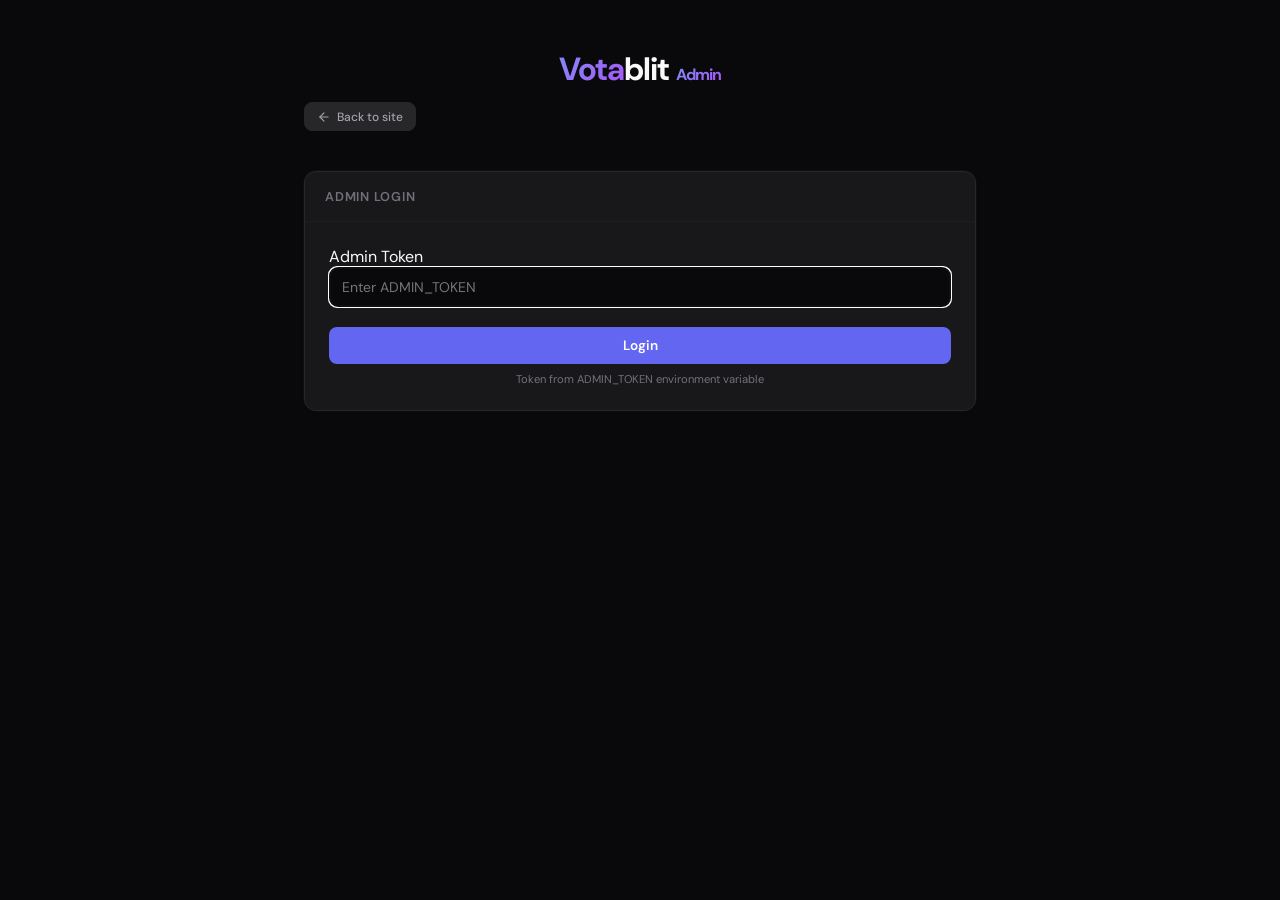
<file: templates/admin_login.html>
<!DOCTYPE html>
<html lang="en">
<head>
    <meta charset="UTF-8">
    <meta name="viewport" content="width=device-width, initial-scale=1.0">
    <title>Admin Login — Votablit</title>
    <link rel="icon" type="image/png" href="/static/favicon.png">
    <link rel="icon" type="image/x-icon" href="/static/favicon.ico">
    <link rel="preconnect" href="https://fonts.googleapis.com">
    <link href="https://fonts.googleapis.com/css2?family=DM+Sans:ital,opsz,wght@0,9..40,400;0,9..40,500;0,9..40,600;0,9..40,700;1,9..40,400&display=swap" rel="stylesheet">
    <link rel="stylesheet" href="/static/style.css">
</head>
<body>
<div class="page">
    <header class="hero">
        <h1><span>Vota</span>blit <span style="font-size:0.5em;color:var(--text-3)">Admin</span></h1>
        <div class="hero-links">
            <a href="/" class="gh-link" style="margin-right:auto">
                <svg width="14" height="14" viewBox="0 0 24 24" fill="none" stroke="currentColor" stroke-width="2" stroke-linecap="round"><line x1="19" y1="12" x2="5" y2="12"/><polyline points="12 19 5 12 12 5"/></svg>
                Back to site
            </a>
        </div>
    </header>

    <div class="card">
        <div class="card-head"><h2>Admin Login</h2></div>
        <div class="card-body" style="padding:1.5rem;">
            <form id="login-form">
                <div class="field">
                    <label class="field-label">Admin Token</label>
                    <input id="admin-token-input" type="password" name="token" class="field-input" placeholder="Enter ADMIN_TOKEN" required autofocus
                           style="width:100%;padding:0.625rem 0.75rem;border:1px solid var(--border);border-radius:var(--radius-sm);background:var(--bg);color:var(--text);font-family:inherit;font-size:0.875rem;">
                </div>
                <div class="modal-actions">
                    <button type="submit" class="btn btn-accent">Login</button>
                </div>
            </form>
            <p class="hint">Token from ADMIN_TOKEN environment variable</p>
        </div>
    </div>

    <div id="toasts"></div>

    <script>
        document.getElementById('login-form').addEventListener('submit', function(e) {
            e.preventDefault();
            var token = document.getElementById('admin-token-input').value;
            fetch('/admin/login', {
                method: 'POST',
                headers: { 'Authorization': 'Bearer ' + token },
            }).then(function(r) {
                if (r.ok) {
                    return r.text().then(function(html) {
                        localStorage.setItem('admin_token', token);
                        document.open();
                        document.write(html);
                        document.close();
                    });
                } else {
                    return r.json().then(function(d) {
                        toast(d.error || 'Login failed', false);
                    });
                }
            }).catch(function() { toast('Login failed', false); });
        });
        function toast(msg, ok) {
            var d = document.createElement('div');
            d.className = 'toast ' + (ok ? 'toast-ok' : 'toast-err');
            d.textContent = msg;
            document.getElementById('toasts').appendChild(d);
            setTimeout(function() { d.remove(); }, 4000);
        }
    </script>
</div>
</body>
</html>
</file>
<file: static/style.css>
*, *::before, *::after { margin: 0; padding: 0; box-sizing: border-box; }
:root {
    --bg: #09090b;
    --surface: #18181b;
    --surface-2: #27272a;
    --surface-3: #3f3f46;
    --border: #27272a;
    --border-subtle: #1e1e22;
    --text: #fafafa;
    --text-2: #a1a1aa;
    --text-3: #71717a;
    --accent: #818cf8;
    --accent-2: #6366f1;
    --accent-dim: rgba(129,140,248,0.08);
    --green: #4ade80;
    --green-dim: rgba(74,222,128,0.08);
    --red: #f87171;
    --red-dim: rgba(248,113,113,0.08);
    --amber: #fbbf24;
    --amber-dim: rgba(251,191,36,0.08);
    --radius: 12px;
    --radius-sm: 8px;
    --shadow: 0 1px 2px rgba(0,0,0,0.4), 0 0 0 1px rgba(255,255,255,0.03);
    --shadow-lg: 0 8px 32px rgba(0,0,0,0.5), 0 0 0 1px rgba(255,255,255,0.04);
}
body {
    font-family: 'DM Sans', -apple-system, BlinkMacSystemFont, sans-serif;
    background: var(--bg); color: var(--text);
    min-height: 100vh; -webkit-font-smoothing: antialiased;
}
.page { max-width: 720px; margin: 0 auto; padding: 3rem 1.5rem 6rem; }

/* -- Hero -- */
.hero { text-align: center; margin-bottom: 2.5rem; }
.hero h1 { font-size: 2rem; font-weight: 700; letter-spacing: -0.03em; margin-bottom: 0.5rem; }
.hero h1 span { background: linear-gradient(135deg, var(--accent), #a855f7); -webkit-background-clip: text; -webkit-text-fill-color: transparent; }
.hero p { color: var(--text-3); font-size: 0.95rem; max-width: 480px; margin: 0 auto; }
.gh-link {
    display: inline-flex; align-items: center; gap: 0.375rem;
    padding: 0.35rem 0.75rem;
    background: var(--surface-2); border: 1px solid var(--border);
    border-radius: var(--radius-sm); color: var(--text-2);
    font-size: 0.75rem; font-weight: 500; text-decoration: none;
    transition: all 0.15s;
}
.gh-link:hover { border-color: var(--text-3); color: var(--text); background: var(--surface-3); }
.hero-links {
    display: flex; justify-content: center; align-items: center; gap: 0.5rem;
    margin-top: 0.75rem;
}

/* -- Tabs row -- */
.tabs-row {
    display: flex; align-items: flex-end; gap: 1.5rem;
    border-bottom: 1px solid var(--border); margin-bottom: 1.5rem;
}
.tabs-row .main-tabs { flex-shrink: 0; border-bottom: none; margin-bottom: 0; }

/* -- Rules pill (in hero) -- */
.rules-pill {
    position: relative;
    display: inline-flex; align-items: center; gap: 0.3rem;
    padding: 0.35rem 0.65rem;
    background: var(--surface-2); border: 1px solid var(--border);
    border-radius: var(--radius-sm); color: var(--text-2);
    font-size: 0.75rem; font-weight: 500;
    cursor: pointer; transition: all 0.15s;
    user-select: none;
}
.rules-pill:hover { border-color: var(--text-3); color: var(--text); background: var(--surface-3); }
.rules-arrow { font-size: 0.45rem; transition: transform 0.15s; margin-left: -0.1rem; }
.rules-dropdown {
    position: absolute; top: calc(100% + 6px); left: 50%; transform: translateX(-50%);
    background: var(--surface); border: 1px solid var(--border);
    border-radius: var(--radius-sm); box-shadow: var(--shadow-lg);
    padding: 0.6rem 0.875rem;
    max-height: 0; overflow: hidden; opacity: 0;
    transition: max-height 0.2s ease, opacity 0.15s ease, padding 0.15s ease;
    pointer-events: none; white-space: nowrap;
    width: max-content; z-index: 30;
}
/* Desktop: hover */
@media (hover: hover) {
    .rules-pill:hover .rules-dropdown,
    .rules-pill.open .rules-dropdown {
        max-height: 200px; opacity: 1; padding: 0.6rem 0.875rem; pointer-events: auto;
    }
    .rules-pill:hover .rules-arrow,
    .rules-pill.open .rules-arrow { transform: rotate(180deg); }
}
/* Touch/click toggle */
.rules-pill.open .rules-dropdown {
    max-height: 200px; opacity: 1; padding: 0.6rem 0.875rem; pointer-events: auto;
}
.rules-pill.open .rules-arrow { transform: rotate(180deg); }
.rules-list {
    list-style: none; display: flex; flex-direction: column; gap: 0.2rem;
    margin: 0; padding: 0; text-align: left;
}
.rules-list li {
    font-size: 0.7rem; color: var(--text-2); padding-left: 0.7rem;
    position: relative; white-space: nowrap; line-height: 1.4;
}
.rules-list li::before {
    content: ''; position: absolute; left: 0; top: 0.4em;
    width: 3px; height: 3px; border-radius: 50%;
    background: var(--accent);
}

/* -- Stats -- */
.stats { display: flex; justify-content: center; gap: 2.5rem; margin-bottom: 2.5rem; }
.stat { text-align: center; }
.stat-value { font-size: 1.5rem; font-weight: 700; letter-spacing: -0.02em; }
.stat-label { font-size: 0.7rem; color: var(--text-3); text-transform: uppercase; letter-spacing: 0.06em; margin-top: 0.125rem; }

/* -- Winner banner -- */
.winner-banner {
    background: linear-gradient(135deg, rgba(251,191,36,0.06), rgba(245,158,11,0.03));
    border: 1px solid rgba(251,191,36,0.15); border-radius: var(--radius);
    padding: 1rem 1.25rem; margin-bottom: 1.5rem;
    display: flex; align-items: center; gap: 0.875rem;
}
.winner-icon {
    width: 40px; height: 40px;
    background: linear-gradient(135deg, #fbbf24, #f59e0b); border-radius: 10px;
    display: grid; place-items: center; font-size: 1.2rem; flex-shrink: 0;
    box-shadow: 0 0 16px rgba(251,191,36,0.2);
}
.winner-info { min-width: 0; }
.winner-info h3 { font-size: 0.85rem; font-weight: 600; overflow: hidden; text-overflow: ellipsis; }
.winner-info h3 span { color: var(--amber); }
.winner-info p { font-size: 0.75rem; color: var(--text-3); margin-top: 0.125rem; }

/* -- Search -- */
.search-wrapper { position: relative; margin-bottom: 1.5rem; }
.search-bar {
    display: flex; align-items: center; gap: 0.5rem;
    padding: 0.6rem 0.875rem; background: var(--surface);
    border: 1px solid var(--border); border-radius: var(--radius);
    box-shadow: var(--shadow); transition: border-color 0.15s, box-shadow 0.15s;
}
.search-bar:focus-within { border-color: var(--accent-2); box-shadow: 0 0 0 3px var(--accent-dim); }
.search-icon { color: var(--text-3); flex-shrink: 0; }
.search-input {
    flex: 1; border: none; background: none; color: var(--text);
    font-family: inherit; font-size: 0.875rem; outline: none;
}
.search-input::placeholder { color: var(--text-3); }
.search-kbd {
    padding: 0.125rem 0.375rem; background: var(--surface-2);
    border: 1px solid var(--border); border-radius: 4px;
    font-family: inherit; font-size: 0.65rem; color: var(--text-3);
    line-height: 1; flex-shrink: 0;
}
.search-dropdown {
    position: absolute; top: calc(100% + 4px); left: 0; right: 0; z-index: 40;
    background: var(--surface); border: 1px solid var(--border);
    border-radius: var(--radius); box-shadow: var(--shadow-lg);
    max-height: 320px; overflow-y: auto;
    display: none;
}
.search-dropdown.open { display: block; }
.search-result {
    display: flex; align-items: center; gap: 0.75rem;
    padding: 0.75rem 1rem; cursor: pointer; transition: background 0.1s;
    text-decoration: none; color: inherit;
}
.search-result + .search-result { border-top: 1px solid var(--border-subtle); }
.search-result:hover { background: var(--surface-2); }
.search-result-icon {
    width: 30px; height: 30px; background: var(--green-dim);
    border-radius: var(--radius-sm); display: grid; place-items: center;
    font-size: 0.8rem; flex-shrink: 0; border: 1px solid rgba(74,222,128,0.12);
}
.search-result-info { flex: 1; min-width: 0; }
.search-result-name { font-weight: 600; font-size: 0.85rem; }
.search-result-meta { font-size: 0.7rem; color: var(--text-3); margin-top: 1px; }
.search-result-link {
    font-size: 0.7rem; color: var(--accent); text-decoration: none;
    flex-shrink: 0;
}
.search-result-link:hover { text-decoration: underline; }
.search-empty { padding: 1.5rem; text-align: center; color: var(--text-3); font-size: 0.82rem; }

/* -- Main tabs -- */
.main-tabs { display: flex; gap: 0; }
.main-tab {
    padding: 0.75rem 1.25rem; border: none; background: none;
    color: var(--text-3); font-family: inherit; font-size: 0.85rem;
    font-weight: 500; cursor: pointer; position: relative; transition: color 0.15s;
}
.main-tab:hover { color: var(--text-2); }
.main-tab.on { color: var(--text); }
.main-tab.on::after {
    content: ''; position: absolute; bottom: -1px; left: 0; right: 0;
    height: 2px; background: var(--accent); border-radius: 2px 2px 0 0;
}
.main-tab .count {
    display: inline-flex; align-items: center; justify-content: center;
    min-width: 18px; height: 18px; padding: 0 5px; margin-left: 0.375rem;
    background: var(--surface-2); border-radius: 999px;
    font-size: 0.65rem; font-weight: 600; color: var(--text-3);
}
.main-tab.on .count { background: var(--accent-dim); color: var(--accent); }
.tab-pane { display: none; }
.tab-pane.on { display: block; }

/* -- Card -- */
.card {
    background: var(--surface); border: 1px solid var(--border);
    border-radius: var(--radius); box-shadow: var(--shadow); overflow: hidden;
}
.card-head {
    padding: 1rem 1.25rem; border-bottom: 1px solid var(--border-subtle);
    display: flex; align-items: center; justify-content: space-between;
    gap: 0.75rem; flex-wrap: wrap;
}
.card-head h2 {
    font-size: 0.8rem; font-weight: 600; text-transform: uppercase;
    letter-spacing: 0.06em; color: var(--text-3); white-space: nowrap;
}
.card-body { padding: 0; }

/* -- Leaderboard -- */
.lb-list { list-style: none; }
.lb-item {
    display: flex; align-items: center; gap: 0.75rem;
    padding: 0.75rem 1.25rem; transition: background 0.15s;
}
.lb-item:hover { background: var(--surface-2); }
.lb-item + .lb-item { border-top: 1px solid var(--border-subtle); }
.lb-rank {
    width: 30px; height: 30px; border-radius: var(--radius-sm);
    display: grid; place-items: center; font-size: 0.75rem; font-weight: 700;
    flex-shrink: 0; background: var(--surface-2); color: var(--text-3);
}
.lb-rank.r1 { background: linear-gradient(135deg, #fbbf24, #f59e0b); color: #000; box-shadow: 0 0 12px rgba(251,191,36,0.2); }
.lb-rank.r2 { background: linear-gradient(135deg, #d4d4d8, #a1a1aa); color: #000; }
.lb-rank.r3 { background: linear-gradient(135deg, #d97706, #b45309); color: #fff; }
.lb-info { flex: 1; min-width: 0; }
.lb-name { font-weight: 600; font-size: 0.875rem; white-space: nowrap; overflow: hidden; text-overflow: ellipsis; }
.lb-hf { font-size: 0.7rem; color: var(--text-3); white-space: nowrap; overflow: hidden; text-overflow: ellipsis; margin-top: 1px; }
.lb-hf a { color: var(--accent); text-decoration: none; }
.lb-hf a:hover { text-decoration: underline; }
.lb-votes {
    font-variant-numeric: tabular-nums; font-weight: 700; font-size: 0.85rem;
    color: var(--accent); flex-shrink: 0; min-width: 50px; text-align: right;
}
.lb-votes small { font-size: 0.6rem; font-weight: 500; color: var(--text-3); margin-left: 2px; }
.lb-vote-form { flex-shrink: 0; }
.lb-vote-btn {
    width: 32px; height: 32px; border: 1px solid var(--border);
    border-radius: var(--radius-sm); background: var(--bg);
    color: var(--text-3); font-size: 0.75rem; cursor: pointer;
    display: grid; place-items: center; transition: all 0.15s;
}
.lb-vote-btn:hover { border-color: var(--accent); color: var(--accent); background: var(--accent-dim); }
.lb-vote-btn:active { transform: scale(0.92); }
.lb-vote-btn:disabled { opacity: 0.4; cursor: not-allowed; transform: none; }

/* -- Empty -- */
.empty { text-align: center; padding: 3.5rem 1.5rem; }
.empty-icon {
    width: 56px; height: 56px; margin: 0 auto 1rem;
    background: var(--surface-2); border-radius: 50%;
    display: grid; place-items: center; font-size: 1.5rem;
}
.empty h3 { font-size: 0.95rem; font-weight: 600; color: var(--text-2); margin-bottom: 0.25rem; }
.empty p { font-size: 0.82rem; color: var(--text-3); }

/* -- Abliterated table (desktop) -- */
.del-table { width: 100%; border-collapse: collapse; font-size: 0.8rem; }
.del-table thead { position: sticky; top: 0; }
.del-table th {
    padding: 0.5rem 0.75rem; text-align: left; font-size: 0.65rem;
    font-weight: 600; text-transform: uppercase; letter-spacing: 0.05em;
    color: var(--text-3); border-bottom: 1px solid var(--border);
    background: var(--surface);
}
.del-th-num, .del-td-num { text-align: right; font-variant-numeric: tabular-nums; }
.del-th-date, .del-td-date { text-align: right; white-space: nowrap; }
.del-th-link, .del-td-link { text-align: center; width: 3rem; }
.del-row { transition: background 0.1s; }
.del-row:hover { background: var(--surface-2); }
.del-row td { padding: 0.5rem 0.75rem; border-bottom: 1px solid var(--border-subtle); }
.del-td-model { min-width: 0; }
.del-name {
    font-weight: 600; font-size: 0.8rem; white-space: nowrap;
    overflow: hidden; text-overflow: ellipsis; display: block; max-width: 320px;
}
.del-tag {
    display: inline-block; margin-left: 0.375rem;
    padding: 0.05rem 0.35rem; background: var(--accent-dim);
    border-radius: 4px; font-size: 0.6rem; font-weight: 600;
    color: var(--accent); vertical-align: middle;
}
.del-td-num { font-weight: 600; color: var(--text-2); font-size: 0.78rem; }
.del-td-date { font-size: 0.72rem; color: var(--text-3); }
.del-td-link a { color: var(--accent); text-decoration: none; font-size: 0.72rem; font-weight: 500; }
.del-td-link a:hover { text-decoration: underline; }

/* -- FAB -- */
.fab {
    position: fixed; bottom: 1.5rem; right: 1.5rem; z-index: 50;
    width: 52px; height: 52px; border: none; border-radius: 50%;
    background: var(--accent-2); color: #fff; font-size: 1.5rem;
    cursor: pointer; box-shadow: 0 4px 20px rgba(99,102,241,0.35);
    display: grid; place-items: center; transition: all 0.2s;
}
.fab:hover { transform: scale(1.08); box-shadow: 0 6px 28px rgba(99,102,241,0.45); }
.fab:active { transform: scale(0.95); }

/* -- Modal -- */
.modal-overlay {
    position: fixed; inset: 0; z-index: 100;
    background: rgba(0,0,0,0.6); backdrop-filter: blur(4px);
    display: none; place-items: center;
    animation: fadeIn 0.15s;
}
.modal-overlay.open { display: grid; }
.modal {
    background: var(--surface); border: 1px solid var(--border);
    border-radius: var(--radius); box-shadow: var(--shadow-lg);
    width: 90%; max-width: 400px; padding: 1.5rem;
    animation: slideUp 0.2s cubic-bezier(0.16,1,0.3,1);
}
@keyframes fadeIn { from { opacity: 0; } }
@keyframes slideUp { from { opacity: 0; transform: translateY(16px) scale(0.97); } }
.modal h3 { font-size: 1rem; font-weight: 600; margin-bottom: 1rem; }
.modal .field { margin-bottom: 1rem; }
.modal .field-label {
    display: block; font-size: 0.75rem; font-weight: 500;
    color: var(--text-3); margin-bottom: 0.375rem;
    text-transform: uppercase; letter-spacing: 0.04em;
}
.modal .field-input {
    width: 100%; padding: 0.625rem 0.75rem;
    border: 1px solid var(--border); border-radius: var(--radius-sm);
    background: var(--bg); color: var(--text);
    font-family: inherit; font-size: 0.875rem;
    transition: border-color 0.15s, box-shadow 0.15s;
}
.modal .field-input:focus { outline: none; border-color: var(--accent-2); box-shadow: 0 0 0 3px var(--accent-dim); }
.modal .field-input::placeholder { color: var(--text-3); }
.modal-actions { display: flex; gap: 0.5rem; margin-top: 1.25rem; }
.modal-actions button { flex: 1; }
.btn {
    display: flex; align-items: center; justify-content: center; gap: 0.5rem;
    padding: 0.625rem 1rem; border: none; border-radius: var(--radius-sm);
    font-family: inherit; font-size: 0.85rem; font-weight: 600;
    cursor: pointer; transition: all 0.15s;
}
.btn:active { transform: scale(0.98); }
.btn-accent { background: var(--accent-2); color: #fff; }
.btn-accent:hover { background: #4f46e5; }
.btn-ghost { background: var(--surface-2); color: var(--text-2); border: 1px solid var(--border); }
.btn-ghost:hover { background: var(--surface-3); color: var(--text); }
.btn-sm { padding: 0.375rem 0.75rem; font-size: 0.75rem; }
.hint { font-size: 0.7rem; color: var(--text-3); margin-top: 0.5rem; text-align: center; }

/* -- Pagination -- */
.pagination {
    display: flex; align-items: center; justify-content: center; gap: 1rem;
    padding: 0.875rem 1.25rem; border-top: 1px solid var(--border-subtle);
}
.page-info { font-size: 0.75rem; color: var(--text-3); font-variant-numeric: tabular-nums; }

/* -- Sort controls (inline in card header) -- */
.sort-controls {
    display: flex; align-items: center; gap: 0.375rem;
}
.sort-btn {
    padding: 0.2rem 0.5rem; border: 1px solid var(--border);
    border-radius: var(--radius-sm); background: none;
    color: var(--text-3); font-family: inherit; font-size: 0.65rem;
    font-weight: 500; cursor: pointer; transition: all 0.15s;
}
.sort-btn:hover { border-color: var(--accent); color: var(--accent); }
.sort-btn.on { background: var(--accent-dim); border-color: var(--accent); color: var(--accent); }

/* -- Toasts (top-right to avoid FAB overlap) -- */
#toasts {
    position: fixed; top: 1rem; right: 1rem; z-index: 999;
    display: flex; flex-direction: column; gap: 0.5rem; pointer-events: none;
}
.toast {
    pointer-events: auto; padding: 0.75rem 1rem; border-radius: var(--radius-sm);
    font-size: 0.82rem; font-weight: 500; box-shadow: var(--shadow-lg);
    animation: toast-in 0.3s cubic-bezier(0.16,1,0.3,1), toast-out 0.25s ease 3.5s forwards;
    max-width: 340px;
}
.toast-ok { background: var(--green-dim); color: var(--green); border: 1px solid rgba(74,222,128,0.15); }
.toast-err { background: var(--red-dim); color: var(--red); border: 1px solid rgba(248,113,113,0.15); }
@keyframes toast-in { from { opacity: 0; transform: translateY(-12px) scale(0.96); } }
@keyframes toast-out { to { opacity: 0; transform: translateY(-8px) scale(0.97); } }

/* -- Admin actions (inline in card header) -- */
.admin-actions {
    display: flex; align-items: center; gap: 0.375rem;
}

/* -- Admin model list -- */
.admin-model-list { list-style: none; }
.admin-model-row {
    display: flex; align-items: center; gap: 0.75rem;
    padding: 0.75rem 1.25rem; transition: background 0.15s;
}
.admin-model-row:hover { background: var(--surface-2); }
.admin-model-row + .admin-model-row { border-top: 1px solid var(--border-subtle); }
.admin-model-rank {
    width: 28px; height: 28px; border-radius: var(--radius-sm);
    display: grid; place-items: center; font-size: 0.75rem; font-weight: 700;
    flex-shrink: 0; background: var(--surface-2); color: var(--text-3);
}
.admin-model-info { flex: 1; min-width: 0; overflow: hidden; }
.admin-model-name { font-weight: 600; font-size: 0.875rem; white-space: nowrap; overflow: hidden; text-overflow: ellipsis; }
.admin-model-hf { font-size: 0.7rem; color: var(--text-3); white-space: nowrap; overflow: hidden; text-overflow: ellipsis; margin-top: 1px; }
.admin-model-hf a { color: var(--accent); text-decoration: none; }
.admin-model-hf a:hover { text-decoration: underline; }
.admin-model-votes {
    font-variant-numeric: tabular-nums; font-weight: 700; font-size: 0.85rem;
    color: var(--accent); flex-shrink: 0; min-width: 60px; text-align: right;
}
.admin-model-votes small { font-size: 0.6rem; font-weight: 500; color: var(--text-3); margin-left: 2px; }
.btn-danger { background: var(--red-dim); color: var(--red); border: 1px solid rgba(248,113,113,0.15); }
.btn-danger:hover { background: rgba(248,113,113,0.15); }

/* ================================================================
   Mobile responsive (<= 540px)
   ================================================================ */
@media (max-width: 540px) {
    .page { padding: 1.5rem 1rem 5rem; }
    .hero { margin-bottom: 1.5rem; }
    .hero h1 { font-size: 1.5rem; }
    .hero p { font-size: 0.82rem; }
    .stats { gap: 1.25rem; margin-bottom: 1.5rem; }
    .stat-value { font-size: 1.25rem; }
    .tabs-row { flex-direction: column; align-items: stretch; gap: 0.75rem; border-bottom: none; margin-bottom: 1.5rem; }
    .tabs-row .main-tabs { border-bottom: 1px solid var(--border); }
    .hero-links { flex-wrap: wrap; justify-content: center; }
    .winner-banner { padding: 0.75rem 1rem; gap: 0.625rem; }
    .winner-icon { width: 34px; height: 34px; font-size: 1rem; }
    .winner-info h3 { font-size: 0.78rem; }
    .winner-info p { font-size: 0.68rem; }
    .main-tab { padding: 0.625rem 0.875rem; font-size: 0.8rem; }

    /* Card head stacks title + sort on mobile */
    .card-head {
        padding: 0.75rem 1rem;
        flex-direction: column; align-items: flex-start; gap: 0.5rem;
    }
    .sort-controls { width: 100%; }

    /* Leaderboard compact */
    .lb-item { padding: 0.625rem 1rem; gap: 0.5rem; }
    .lb-rank { width: 26px; height: 26px; font-size: 0.68rem; }
    .lb-name { font-size: 0.78rem; }
    .lb-votes { font-size: 0.78rem; min-width: 40px; }
    .lb-vote-btn { width: 28px; height: 28px; font-size: 0.68rem; }

    /* Abliterated table: horizontal scroll on mobile */
    .card-body { overflow-x: auto; -webkit-overflow-scrolling: touch; }
    .del-table { min-width: 480px; }
    .del-name { max-width: 200px; }

    /* Search: hide ESC hint */
    .search-kbd { display: none; }

    /* FAB smaller on mobile */
    .fab { bottom: 1rem; right: 1rem; width: 46px; height: 46px; font-size: 1.3rem; }

    /* Toasts full-width on mobile */
    #toasts { left: 1rem; right: 1rem; }
    .toast { max-width: none; }

    /* Admin compact on mobile */
    .admin-actions { justify-content: flex-end; }
    .admin-model-row { padding: 0.625rem 1rem; gap: 0.5rem; }
    .admin-model-rank { width: 24px; height: 24px; font-size: 0.68rem; }
    .admin-model-name { font-size: 0.78rem; }
    .admin-model-votes { min-width: 50px; font-size: 0.78rem; }
}
</file>
